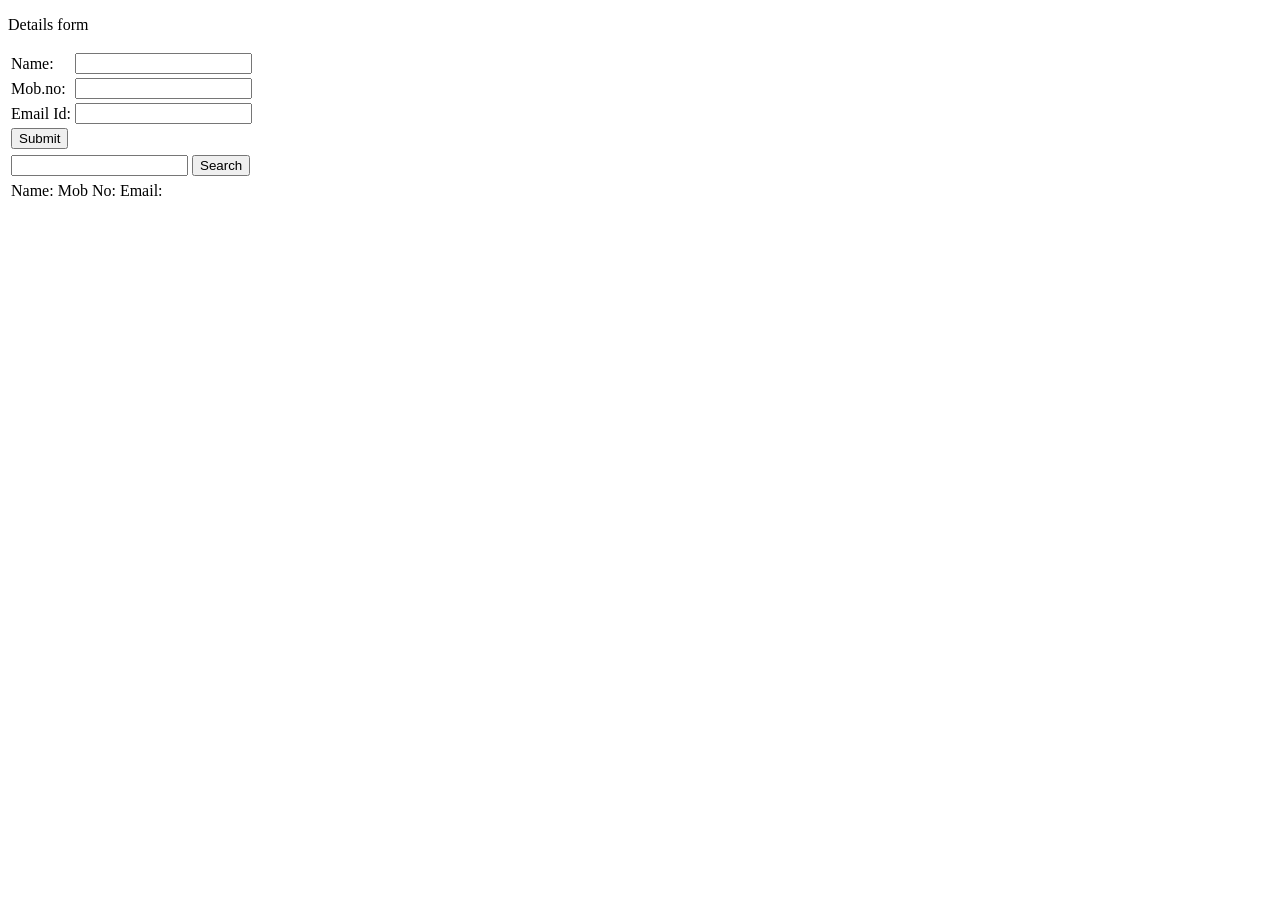
<file: src/main/resources/templates/index.html>
<!DOCTYPE html>
<html xmlns:th="http://thymeleaf.org">

<head>
    <meta charset="UTF-8" />
    <title>ST3-Mini Project</title>
    <link th:rel="stylesheet" th:href="@{/css/index.css}" />

</head>

<body>

    <div id="parent">
        <p id="heading">Details form</p>

        <div id="view">
            <form name="myform" method="post" th:object="${user}" th:action="@{/users/registration}">
            <table>
                <tr>
                    <td><label for="Name">Name:</label></td>
                    <td><input type="text" id="Name" name="name" minlength="3" th:field="${user.fullName}"/></td>
                </tr>
                <tr>
                    <td><label for="mob_no">Mob.no:</label></td>
                    <td>
                        <input type="text" id="mob_no" name="mob_no" minlength="10" th:field= "${user.mobileNumber}" />
                    </td>
                </tr>
                <tr>
                    <td><label for="email">Email Id:</label></td>
                    <td><input type="email" id="email" name="email" th:field="${user.email}" /></td>
                </tr>
                <tr>
                    <td colspan="2">
                        <input type="submit" value="Submit" onclick="ADDuser()" class="btn" />
                    </td>
                </tr>

            </table>
</form>
            <form method="post" th:action="@{'/posts'}" th:object="${post}">

            <table>
                <tr>
                    <td>
                        <input class="form-control"  type="text" th:field="${post.name}"/>
                    </td>
                    <td>
                        <input  type="button" value="Search" class="search">
                    </td>
                </tr>
            </table>
            </form>
        </div>

        <div>

            <div id="result_div">
                <table id="result_table">
                    <tr>
                        <td>Name:</td>
                        <td>Mob No:</td>
                        <td>Email:</td>
                    </tr>
                </table>
            </div>
        </div>

    </div>

        </body>
            <script th:src="@{/js/index.js}"></script>

</html>
</file>
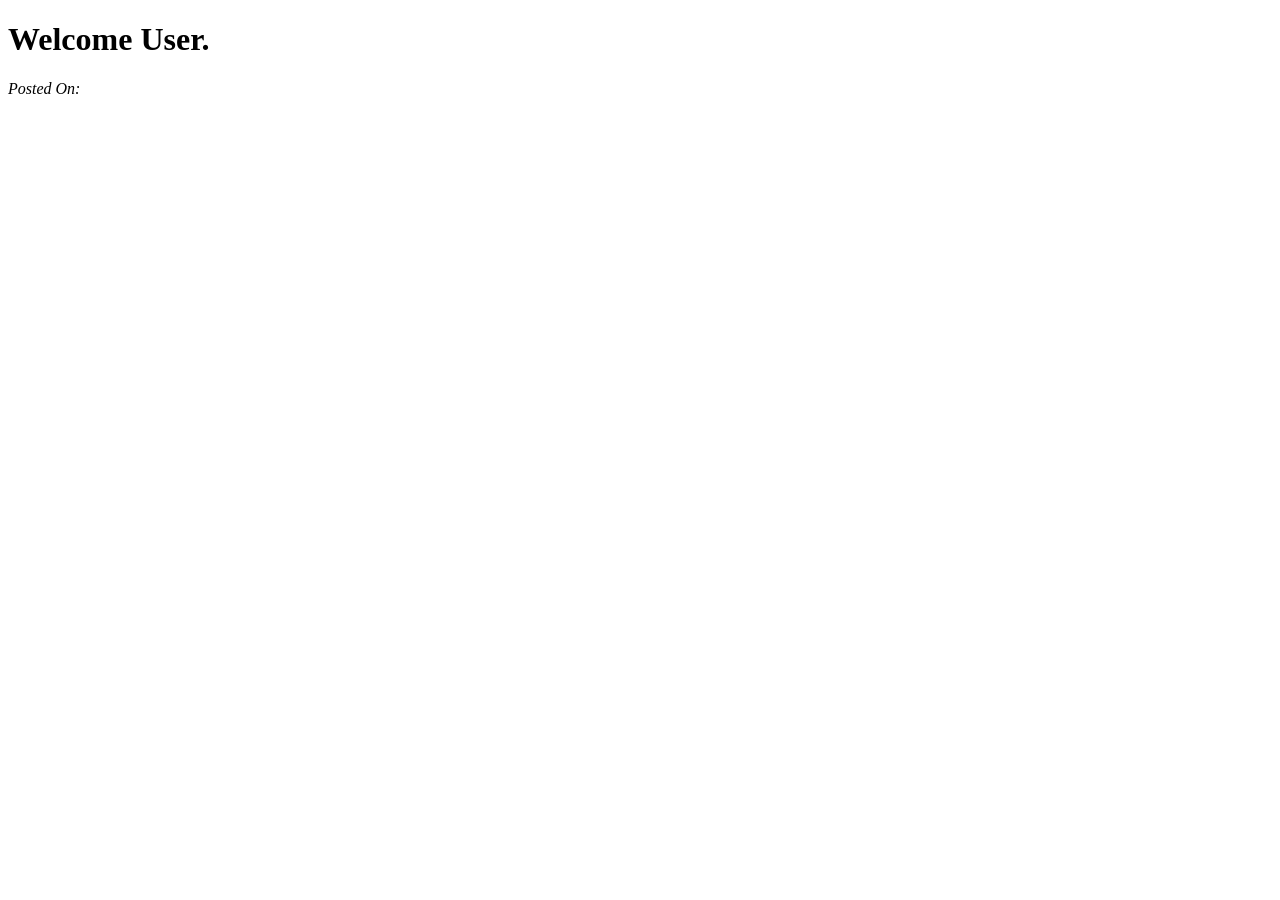
<file: src/main/resources/templates/posts.html>
<!DOCTYPE html>
<html xmlns:th="http://thymeleaf.org">
    <head th:replace="layout :: site-head">
        <title>BlogPostApp - User Posts</title>

    </head>
    <body>
        <h1>Welcome User.</h1>
        <main id="posts">
            <post th:each="p : ${posts}">
                <h2 th:text="${p.full_name}"></h2>
                <i>Posted On: </i> <span th:text="${p.email}"></span>
                <div><p th:text="${p.mobilenumber}"></p></div>

            </post>
        </main>
    </body>
</html>
</file>
